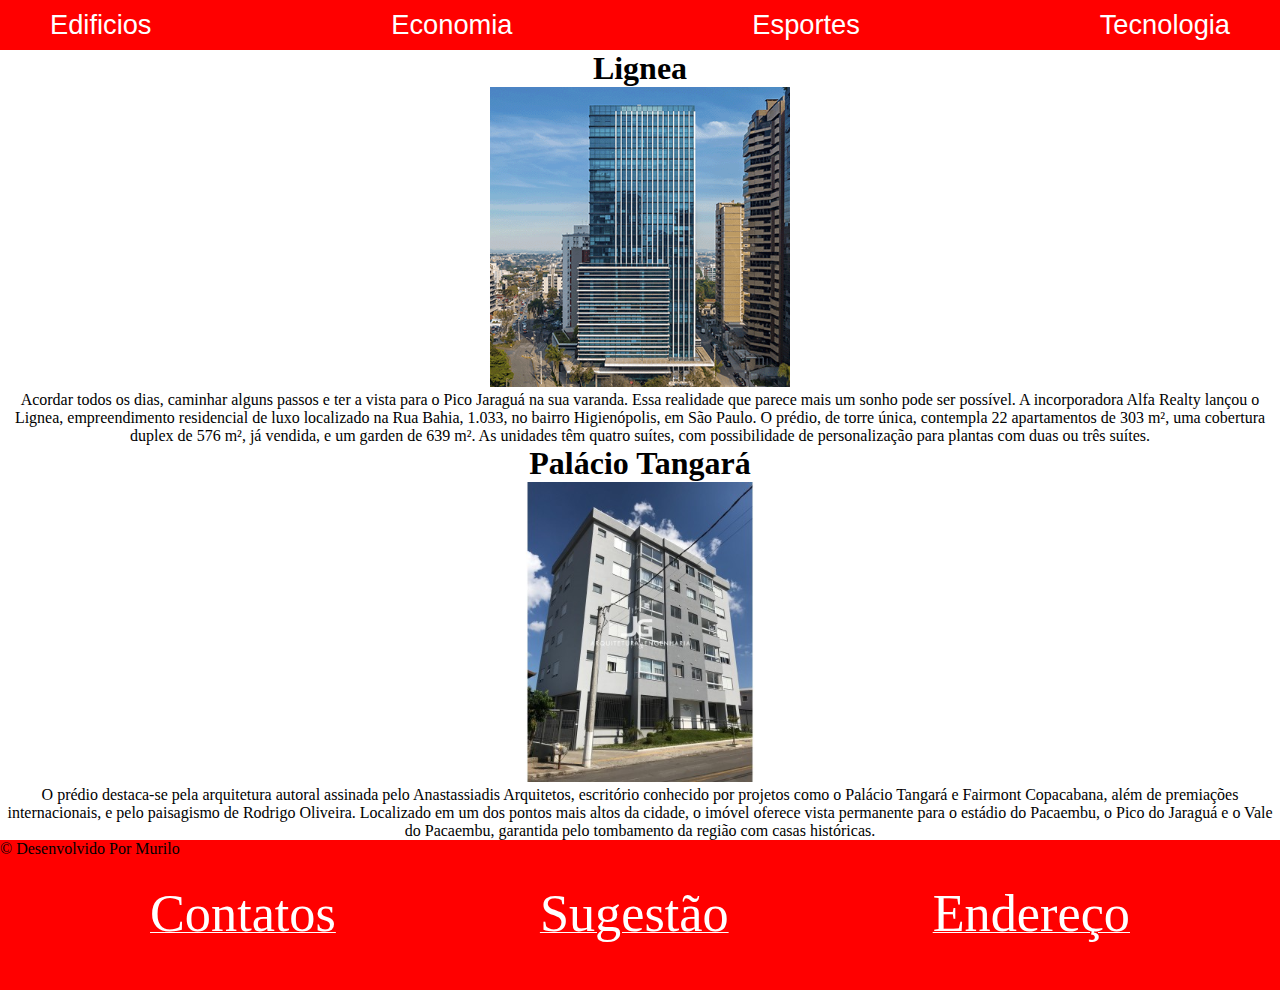
<file: index.html>
<!DOCTYPE html>
<html lang="en">
<head>
    <meta charset="UTF-8">
    <meta name="viewport" content="width=device-width, initial-scale=1.0">
    <title>Noticias Edificios</title>
    <link rel="stylesheet" href="style.css">
<body>
     <header>
<div class="cabecalho">
    <a href="index.html">Edificios</a>
    <a href="pagina2.html">Economia</a>
    <a href="pagina3.html">Esportes</a>
    <a href="pagina4.html">Tecnologia</a>
</div>
</header> 
<main>
    <div class="container">
        <h1>Lignea</h1>
        <div>
            <img class="imagem" src="img/Edifcio 400x400.png" alt="">
            <p>Acordar todos os dias, caminhar alguns passos e ter a vista para o Pico Jaraguá na sua varanda. Essa realidade que parece mais um sonho pode ser possível. A incorporadora Alfa Realty lançou o Lignea, empreendimento residencial de luxo localizado na Rua Bahia, 1.033, no bairro Higienópolis, em São Paulo. O prédio, de torre única, contempla 22 apartamentos de 303 m², uma cobertura duplex de 576 m²,  já vendida, e um garden de 639 m². As unidades têm quatro suítes, com possibilidade de personalização para plantas com duas ou três suítes.
</p>
        </div>
        <h1>Palácio Tangará</h1>
        <div>
            <img class="imagem" src="img/Edificio 2 400x400.png" alt="">
            <p>O prédio destaca-se pela arquitetura autoral assinada pelo Anastassiadis Arquitetos, escritório conhecido por projetos como o Palácio Tangará e Fairmont Copacabana, além de premiações internacionais, e pelo paisagismo de Rodrigo Oliveira. Localizado em um dos pontos mais altos da cidade, o imóvel oferece vista permanente para o estádio do Pacaembu, o Pico do Jaraguá e o Vale do Pacaembu, garantida pelo tombamento da região com casas históricas.
</p>
        </div>
    </div>

</main>
<footer> 
    <div class="rodape">
        <p>&copy Desenvolvido Por Murilo</p>
        <div class="contatos">
            <a href="">Contatos</a>
            <a href="">Sugestão</a>
            <a href="">Endereço</a>
        </div>
    </div>
</footer>

</body>
</html>
</file>
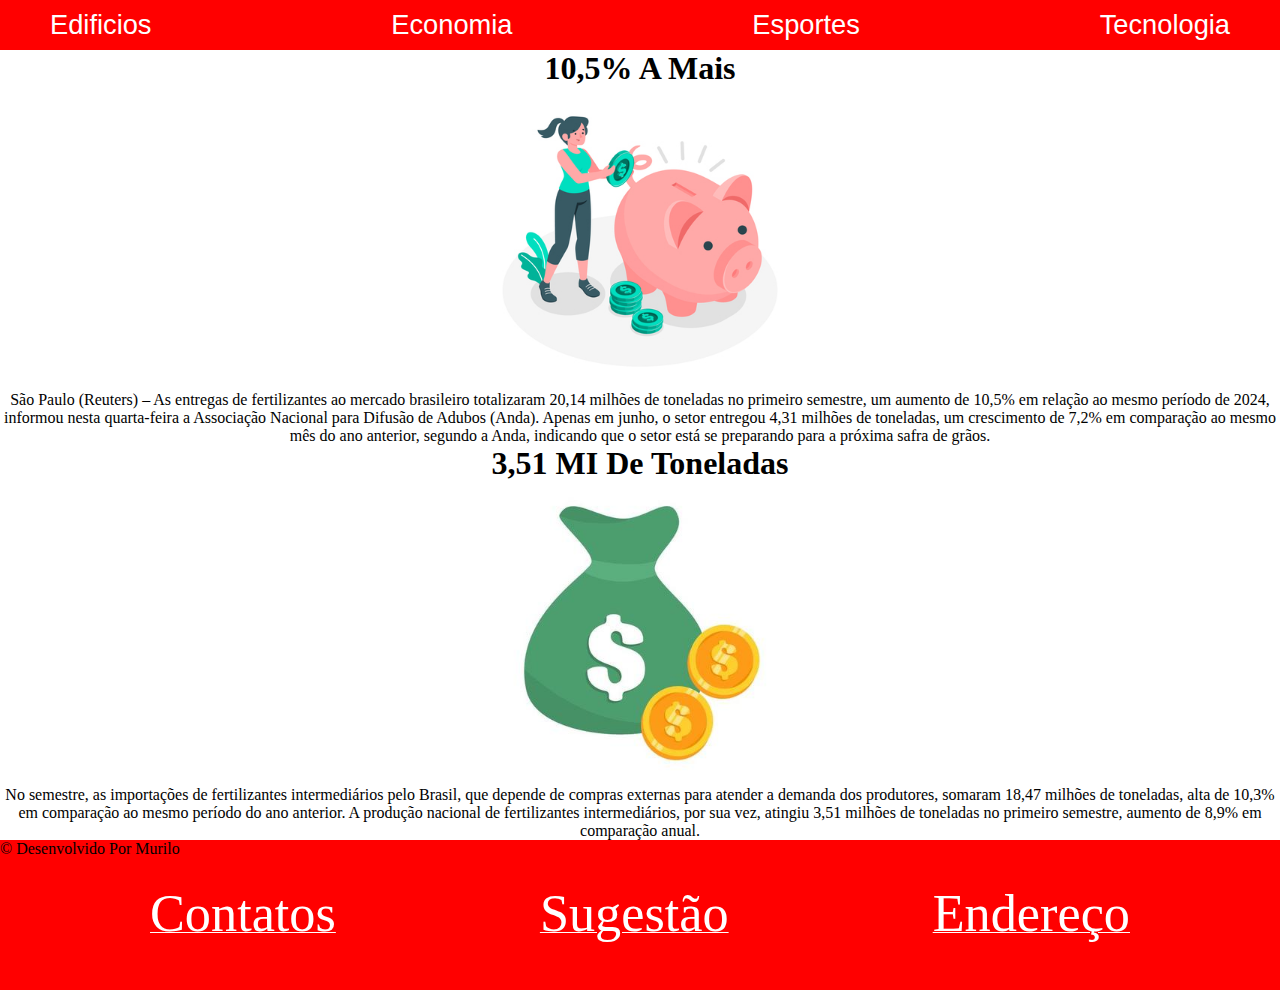
<file: pagina2.html>
<!DOCTYPE html>
<html lang="en">
<head>
    <meta charset="UTF-8">
    <meta name="viewport" content="width=device-width, initial-scale=1.0">
    <title>Noticias Economia</title>
    <link rel="stylesheet" href="style.css">
</head>
<body>
<header>
    <div class="cabecalho">
    <a href="index.html">Edificios</a>
    <a href="pagina2.html">Economia</a>
    <a href="pagina3.html">Esportes</a>
    <a href="pagina4.html">Tecnologia</a>
</div>
</header> 
<main>
<div class="container">
    <h1>10,5% A  Mais</h1>
        <div>
            <img class="imagem" src="img/Economia 1.jpg" alt="">
            <p>São Paulo (Reuters) – As entregas de fertilizantes ao mercado brasileiro totalizaram 20,14 milhões de toneladas no primeiro semestre, um aumento de 10,5% em relação ao mesmo período de 2024, informou nesta quarta-feira a Associação Nacional para Difusão de Adubos (Anda).

Apenas em junho, o setor entregou 4,31 milhões de toneladas, um crescimento de 7,2% em comparação ao mesmo mês do ano anterior, segundo a Anda, indicando que o setor está se preparando para a próxima safra de grãos.</p>
        </div>
        <h1>3,51 MI De Toneladas</h1>
        <div>
            <img class="imagem" src="img/Economia 2.jpg" alt="">
            <p>No semestre, as importações de fertilizantes intermediários pelo Brasil, que depende de compras externas para atender a demanda dos produtores, somaram 18,47 milhões de toneladas, alta de 10,3% em comparação ao mesmo período do ano anterior.

A produção nacional de fertilizantes intermediários, por sua vez, atingiu 3,51 milhões de toneladas no primeiro semestre, aumento de 8,9% em comparação anual.</p>
        </div>
    </div>
</main>
<footer>
<div class="rodape">
        <p>&copy Desenvolvido Por Murilo</p>
        <div class="contatos">
            <a href="">Contatos</a>
            <a href="">Sugestão</a>
            <a href="">Endereço</a>
        </div>
    </div>
</footer>    
</body>
</html>
</file>
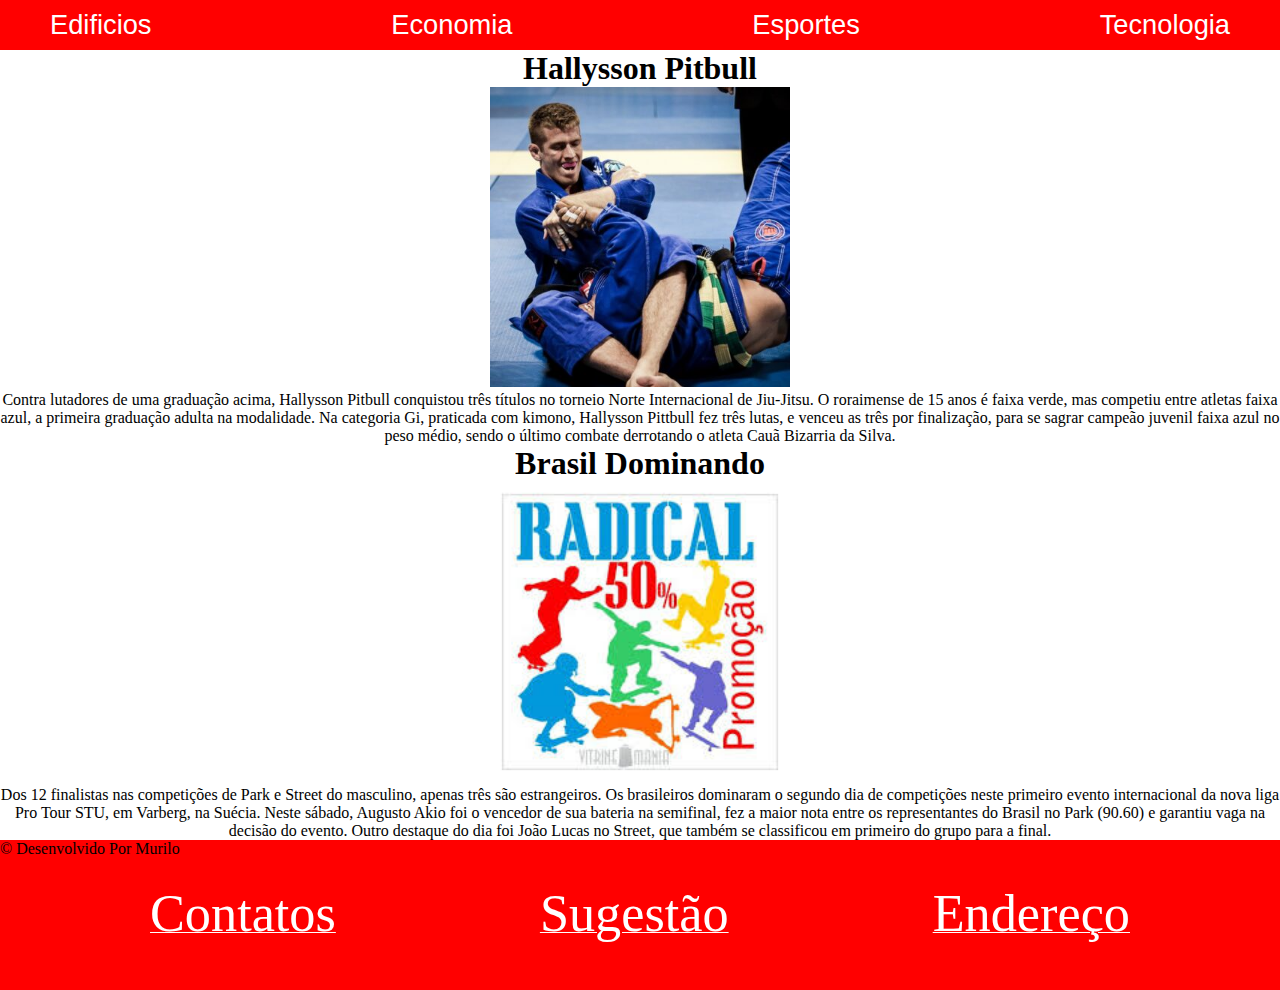
<file: pagina3.html>
<!DOCTYPE html>
<html lang="en">
<head>
    <meta charset="UTF-8">
    <meta name="viewport" content="width=device-width, initial-scale=1.0">
    <title>Noticias Esporte</title>
    <link rel="stylesheet" href="style.css">
</head>
<body>
  <header>
<div class="cabecalho">
    <a href="index.html">Edificios</a>
    <a href="pagina2.html">Economia</a>
    <a href="pagina3.html">Esportes</a>
    <a href="pagina4.html">Tecnologia</a>
</div>
</header> 
<main>
<div class="container">
    <h1>Hallysson Pitbull</h1>
        <div>
            <img class="imagem" src="img/Esporte 1.jpg" alt="">
            <p>Contra lutadores de uma graduação acima, Hallysson Pitbull conquistou três títulos no torneio Norte Internacional de Jiu-Jitsu. O roraimense de 15 anos é faixa verde, mas competiu entre atletas faixa azul, a primeira graduação adulta na modalidade.
                Na categoria Gi, praticada com kimono, Hallysson Pittbull fez três lutas, e venceu as três por finalização, para se sagrar campeão juvenil faixa azul no peso médio, sendo o último combate derrotando o atleta Cauã Bizarria da Silva.
            </p>
        </div>
        <h1>Brasil Dominando</h1>
        <div>
            <img class="imagem" src="img/Esporte 2.jfif" alt="">
            <p>Dos 12 finalistas nas competições de Park e Street do masculino, apenas três são estrangeiros. Os brasileiros dominaram o segundo dia de competições neste primeiro evento internacional da nova liga Pro Tour STU, em Varberg, na Suécia. Neste sábado, Augusto Akio foi o vencedor de sua bateria na semifinal, fez a maior nota entre os representantes do Brasil no Park (90.60) e garantiu vaga na decisão do evento. Outro destaque do dia foi João Lucas no Street, que também se classificou em primeiro do grupo para a final.</p>
        </div>
    </div>
</main>
<footer>
<div class="rodape">
        <p>&copy Desenvolvido Por Murilo</p>
        <div class="contatos">
            <a href="">Contatos</a>
            <a href="">Sugestão</a>
            <a href="">Endereço</a>
        </div>
    </div>
</footer>  
</body>
</html>
</file>
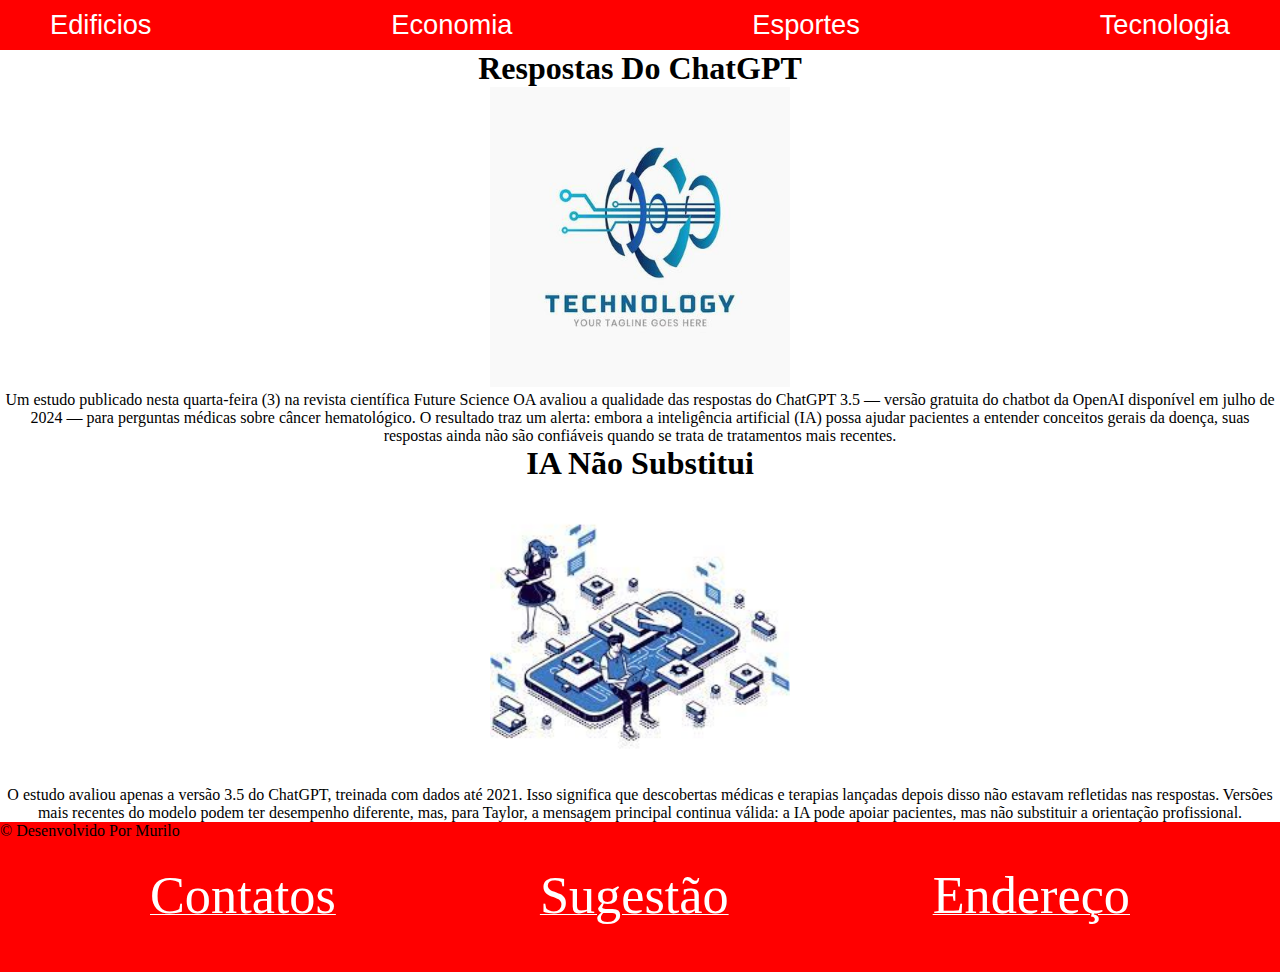
<file: pagina4.html>
<!DOCTYPE html>
<html lang="en">
<head>
    <meta charset="UTF-8">
    <meta name="viewport" content="width=device-width, initial-scale=1.0">
    <title>Noticias Tecnologia</title>
    <link rel="stylesheet" href="style.css">
<body>
     <header>
<div class="cabecalho">
    <a href="index.html">Edificios</a>
    <a href="pagina2.html">Economia</a>
    <a href="pagina3.html">Esportes</a>
    <a href="pagina4.html">Tecnologia</a>
</div>
</header> 
<main>
    <div class="container">
        <h1>Respostas Do ChatGPT</h1>
        <div>
            <img class="imagem" src="img/Tecnologia 1.jpg" alt="">
            <p>Um estudo publicado nesta quarta-feira (3) na revista científica Future Science OA avaliou a qualidade das respostas do ChatGPT 3.5 — versão gratuita do chatbot da OpenAI disponível em julho de 2024 — para perguntas médicas sobre câncer hematológico.

O resultado traz um alerta: embora a inteligência artificial (IA) possa ajudar pacientes a entender conceitos gerais da doença, suas respostas ainda não são confiáveis quando se trata de tratamentos mais recentes.</p>
        </div>
        <h1>IA Não Substitui</h1>
        <div>
            <img class="imagem" src="img/Tecnologia 2.jfif" alt="">
            <p>O estudo avaliou apenas a versão 3.5 do ChatGPT, treinada com dados até 2021. Isso significa que descobertas médicas e terapias lançadas depois disso não estavam refletidas nas respostas.

Versões mais recentes do modelo podem ter desempenho diferente, mas, para Taylor, a mensagem principal continua válida: a IA pode apoiar pacientes, mas não substituir a orientação profissional.</p>
        </div>
    </div>

</main>
<footer> 
    <div class="rodape">
        <p>&copy Desenvolvido Por Murilo</p>
        <div class="contatos">
            <a href="">Contatos</a>
            <a href="">Sugestão</a>
            <a href="">Endereço</a>
        </div>
    </div>
</footer>

</body>
</html>
</file>
<file: style.css>
* {
    margin: 0;
    padding: 0;
}

.cabecalho {
    background-color: red;
    height: 50px;
    display: flex;
    justify-content: space-between;
    padding-left: 50px;
    padding-right: 50px;
    align-items: center;
}
.cabecalho a {
    font-size-adjust: .9;
    color: white;
    font-family: 'Segoe UI', Tahoma, Geneva, Verdana, sans-serif;
    text-decoration: none;
}
.container {
    
    justify-content: space-between;
    text-align: center;
}
.imagem {
    height: 300px;
    width: 300px;
}
.rodape {
    background-color: red;
    height: 150px;
}
.rodape a {
    font-size-adjust: 1.5;
    color: white;
}
.contatos {
    display: flex;
    justify-content: space-between;
    padding-left: 150px;
    padding-right: 150px;
    padding-top: 25px;
}
</file>
